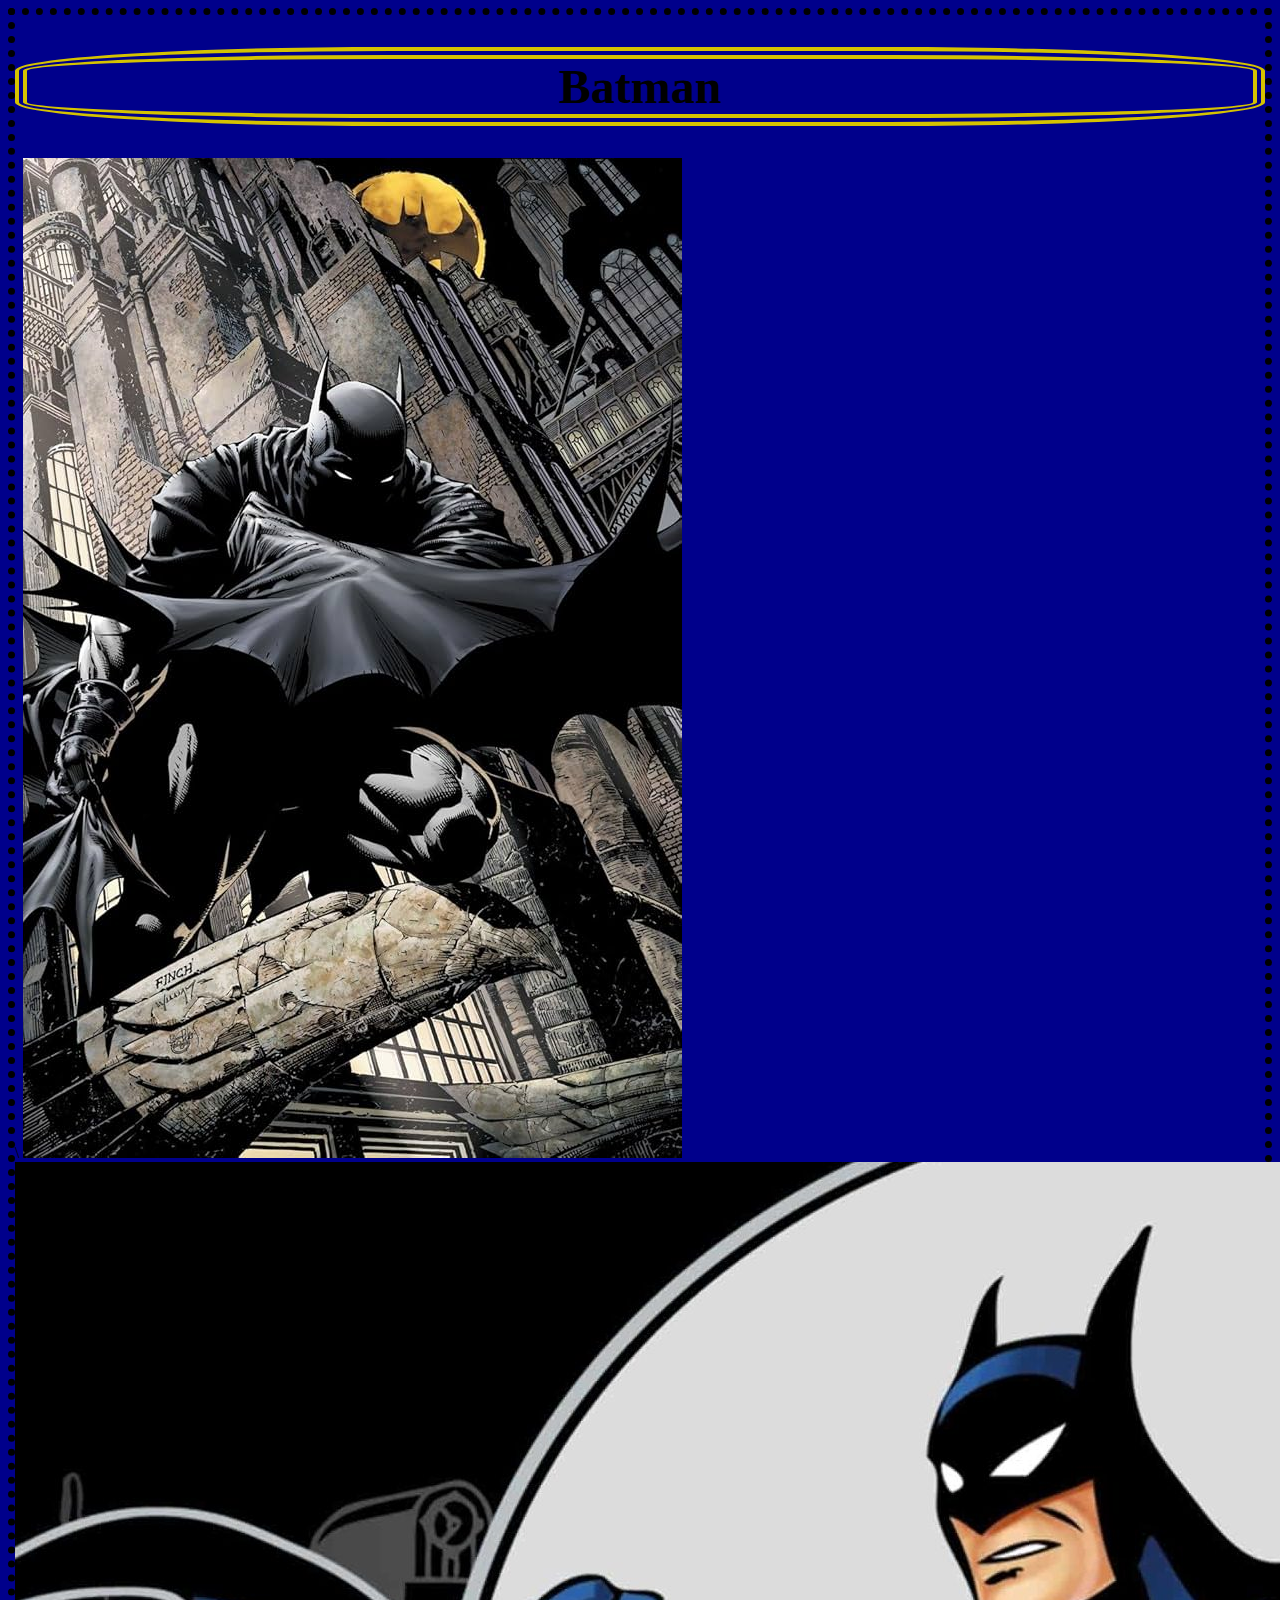
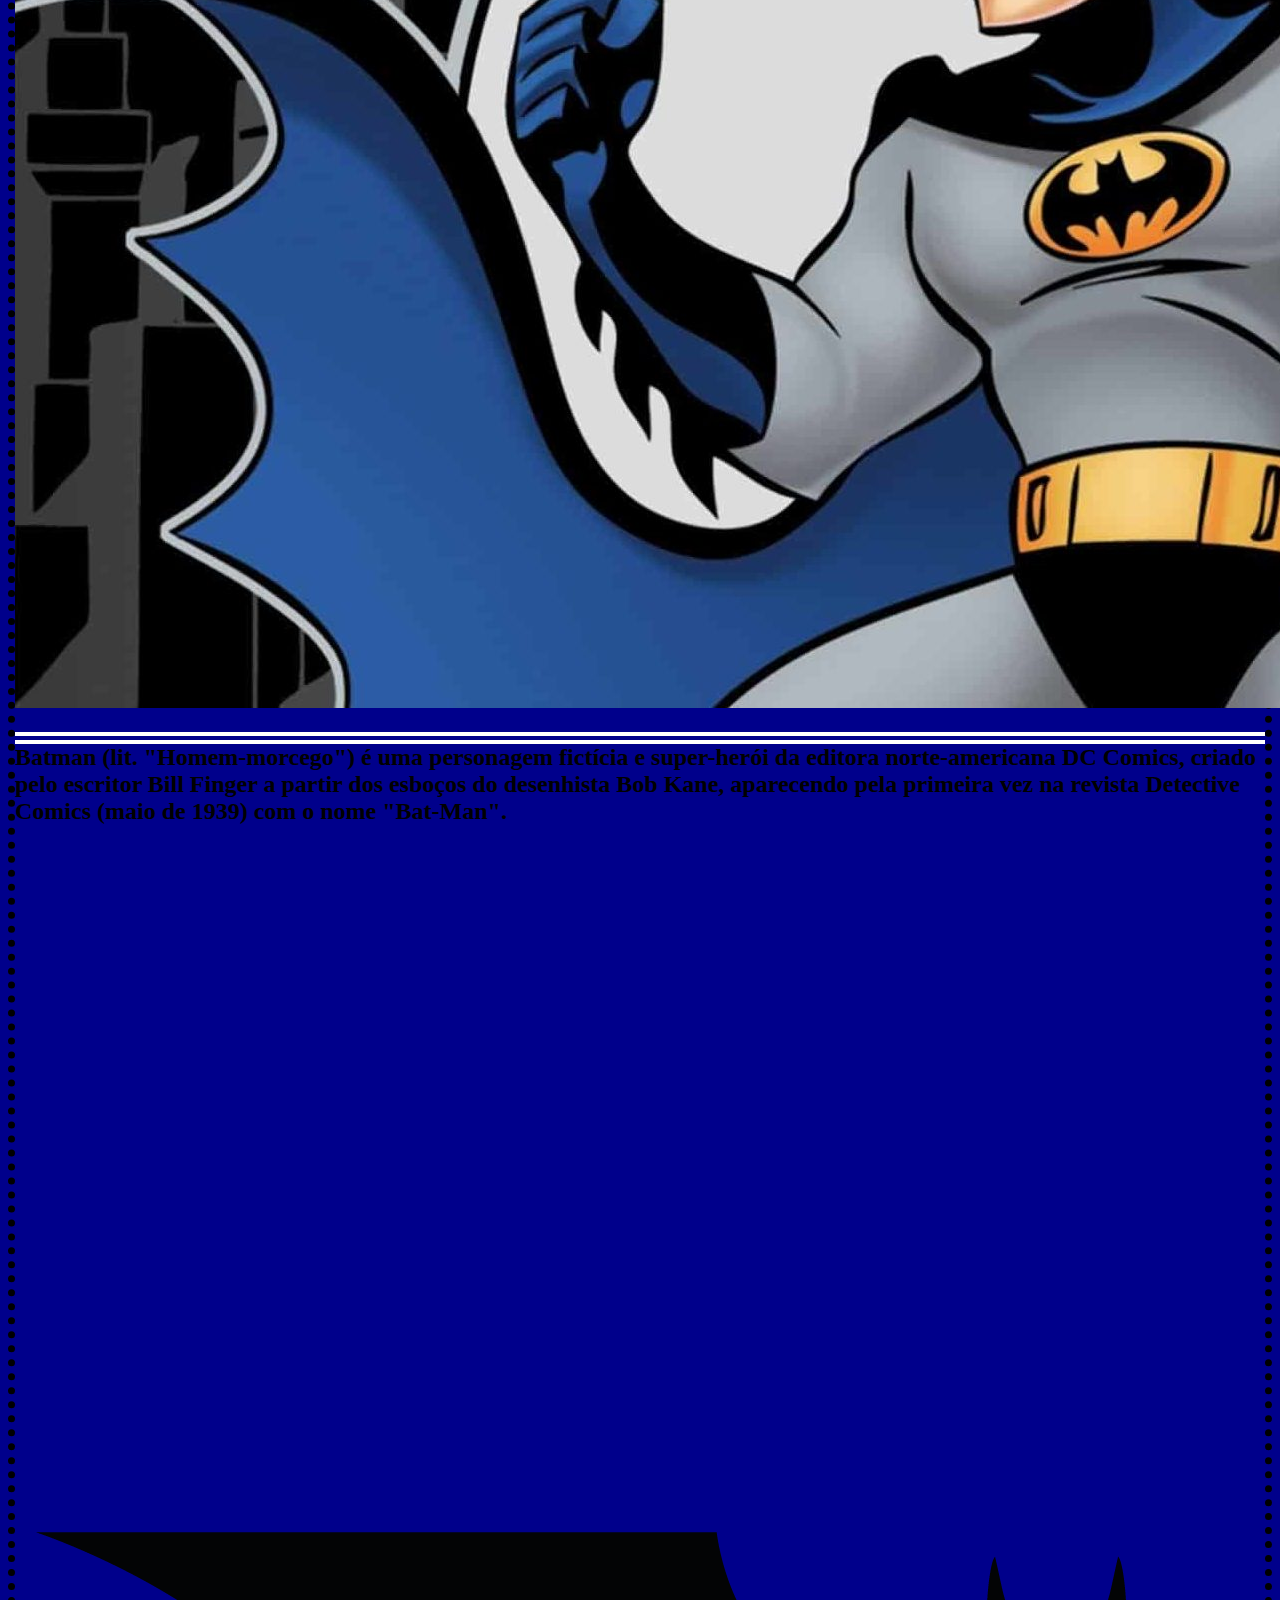
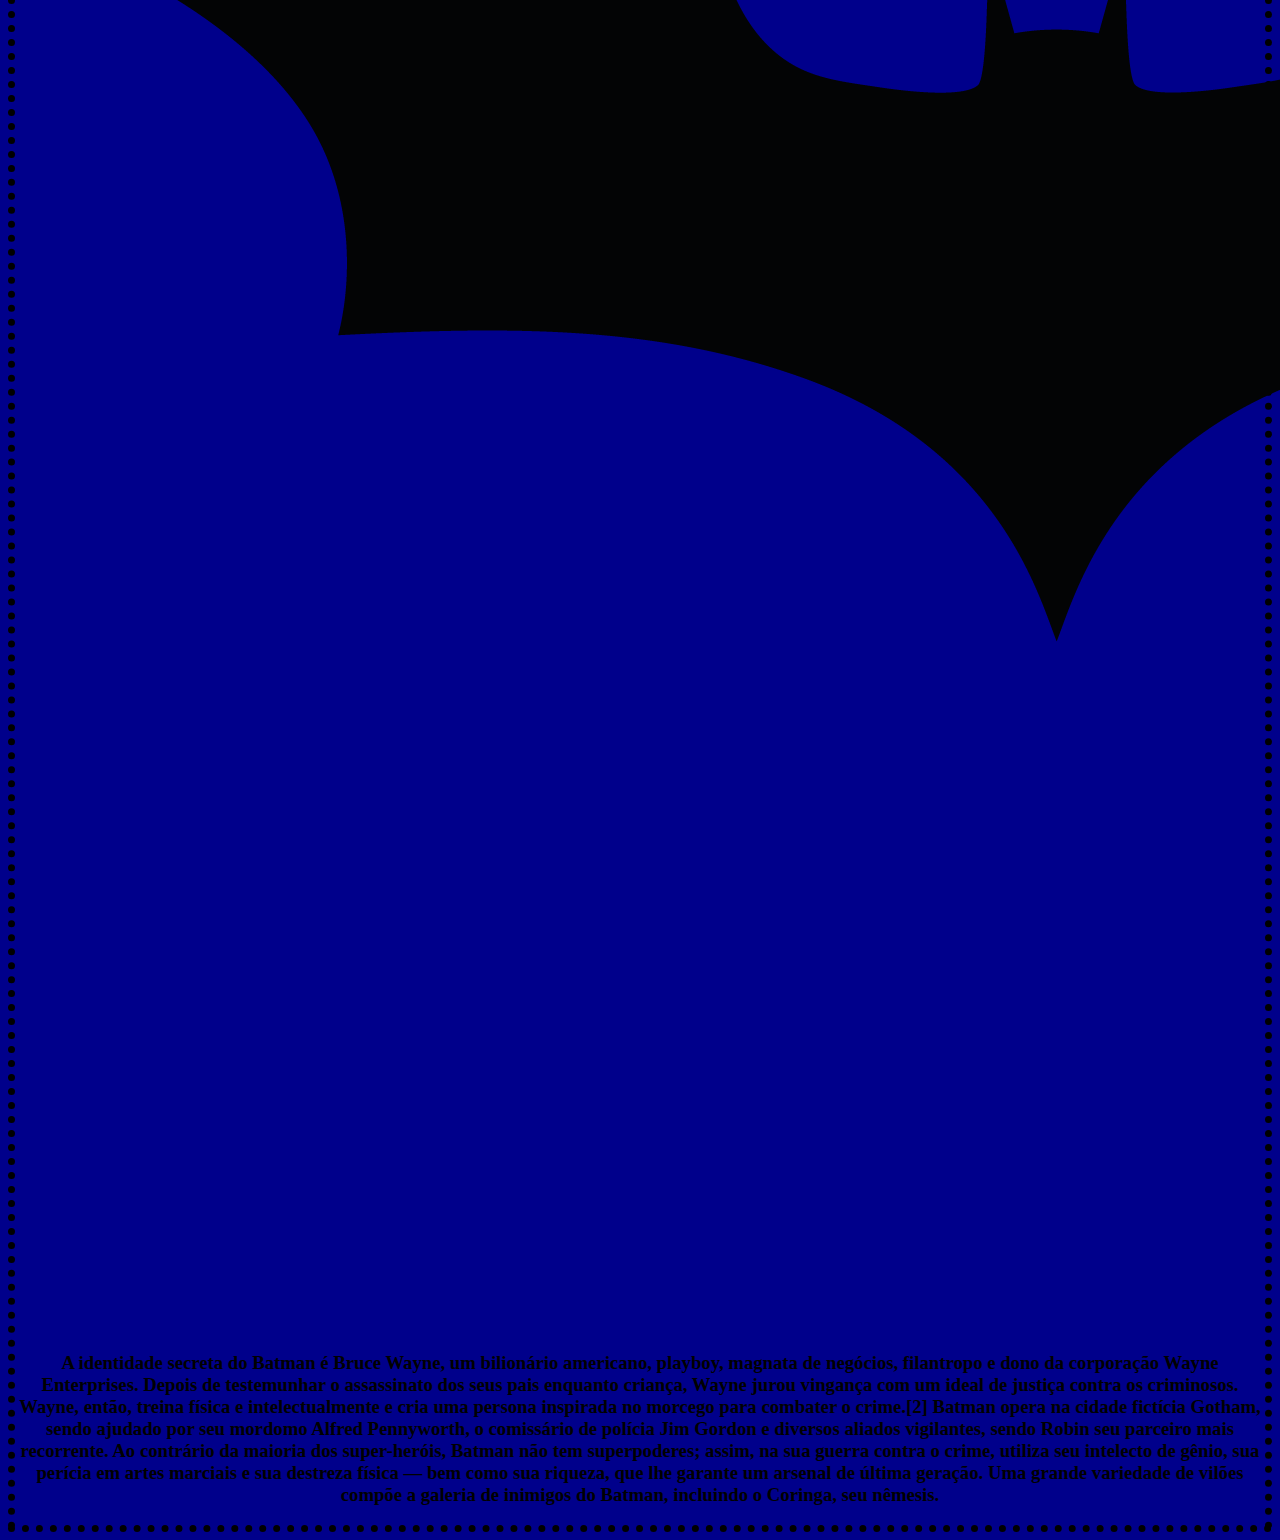
<file: index.html>
<!DOCTYPE html>
<html lang="en">
<head>
    <meta charset="UTF-8">
    <meta name="viewport" content="width=device-width, initial-scale=1.0">
    <link rel="stylesheet" href="style.css">
    <title>BATMAN</title>
</head>
<body>
<h1>Batman</h1>\
<img src="batman.jpg" alt="ba">
<img src="batman desenho.jpg" alt="de">
 <h2>Batman (lit. "Homem-morcego") é uma personagem fictícia e super-herói da editora norte-americana DC Comics, criado pelo escritor Bill Finger a partir dos esboços do desenhista Bob Kane, aparecendo pela primeira vez na revista Detective Comics (maio de 1939) com o nome "Bat-Man".</h2>
<img src="logo.png" alt="lo">
 <h3>A identidade secreta do Batman é Bruce Wayne, um bilionário americano, playboy, magnata de negócios, filantropo e dono da corporação Wayne Enterprises. Depois de testemunhar o assassinato dos seus pais enquanto criança, Wayne jurou vingança com um ideal de justiça contra os criminosos. Wayne, então, treina física e intelectualmente e cria uma persona inspirada no morcego para combater o crime.[2] Batman opera na cidade fictícia Gotham, sendo ajudado por seu mordomo Alfred Pennyworth, o comissário de polícia Jim Gordon e diversos aliados vigilantes, sendo Robin seu parceiro mais recorrente. Ao contrário da maioria dos super-heróis, Batman não tem superpoderes; assim, na sua guerra contra o crime, utiliza seu intelecto de gênio, sua perícia em artes marciais e sua destreza física — bem como sua riqueza, que lhe garante um arsenal de última geração. Uma grande variedade de vilões compõe a galeria de inimigos do Batman, incluindo o Coringa, seu nêmesis.</h3>
</body>
</html>
</file>
<file: style.css>
body {
    background-color: darkblue;
    border-style: dotted ;
    border-width: 7px;
}
h1 {
    text-align: center;
    font-size: 300%;
    border-style: double;
    border-width: 12px;
    border-radius: 30% ;
    border-color: rgb(213, 195, 0);
    
}

#ba{
    width: 20%;
    margin-left: 24%;
}

#de {
    width: 30%;
}

h2 {
   border-top : double;
   border-width: 12px;
   border-color: rgb(255, 255, 255);
}

 #lo {
    width: 30%;
    margin-left: 33%;
    border-style:double;
    border-width: 10px;
    border-color: rgb(213, 195, 0)
}

h3 {
    text-align: center;
}
</file>
